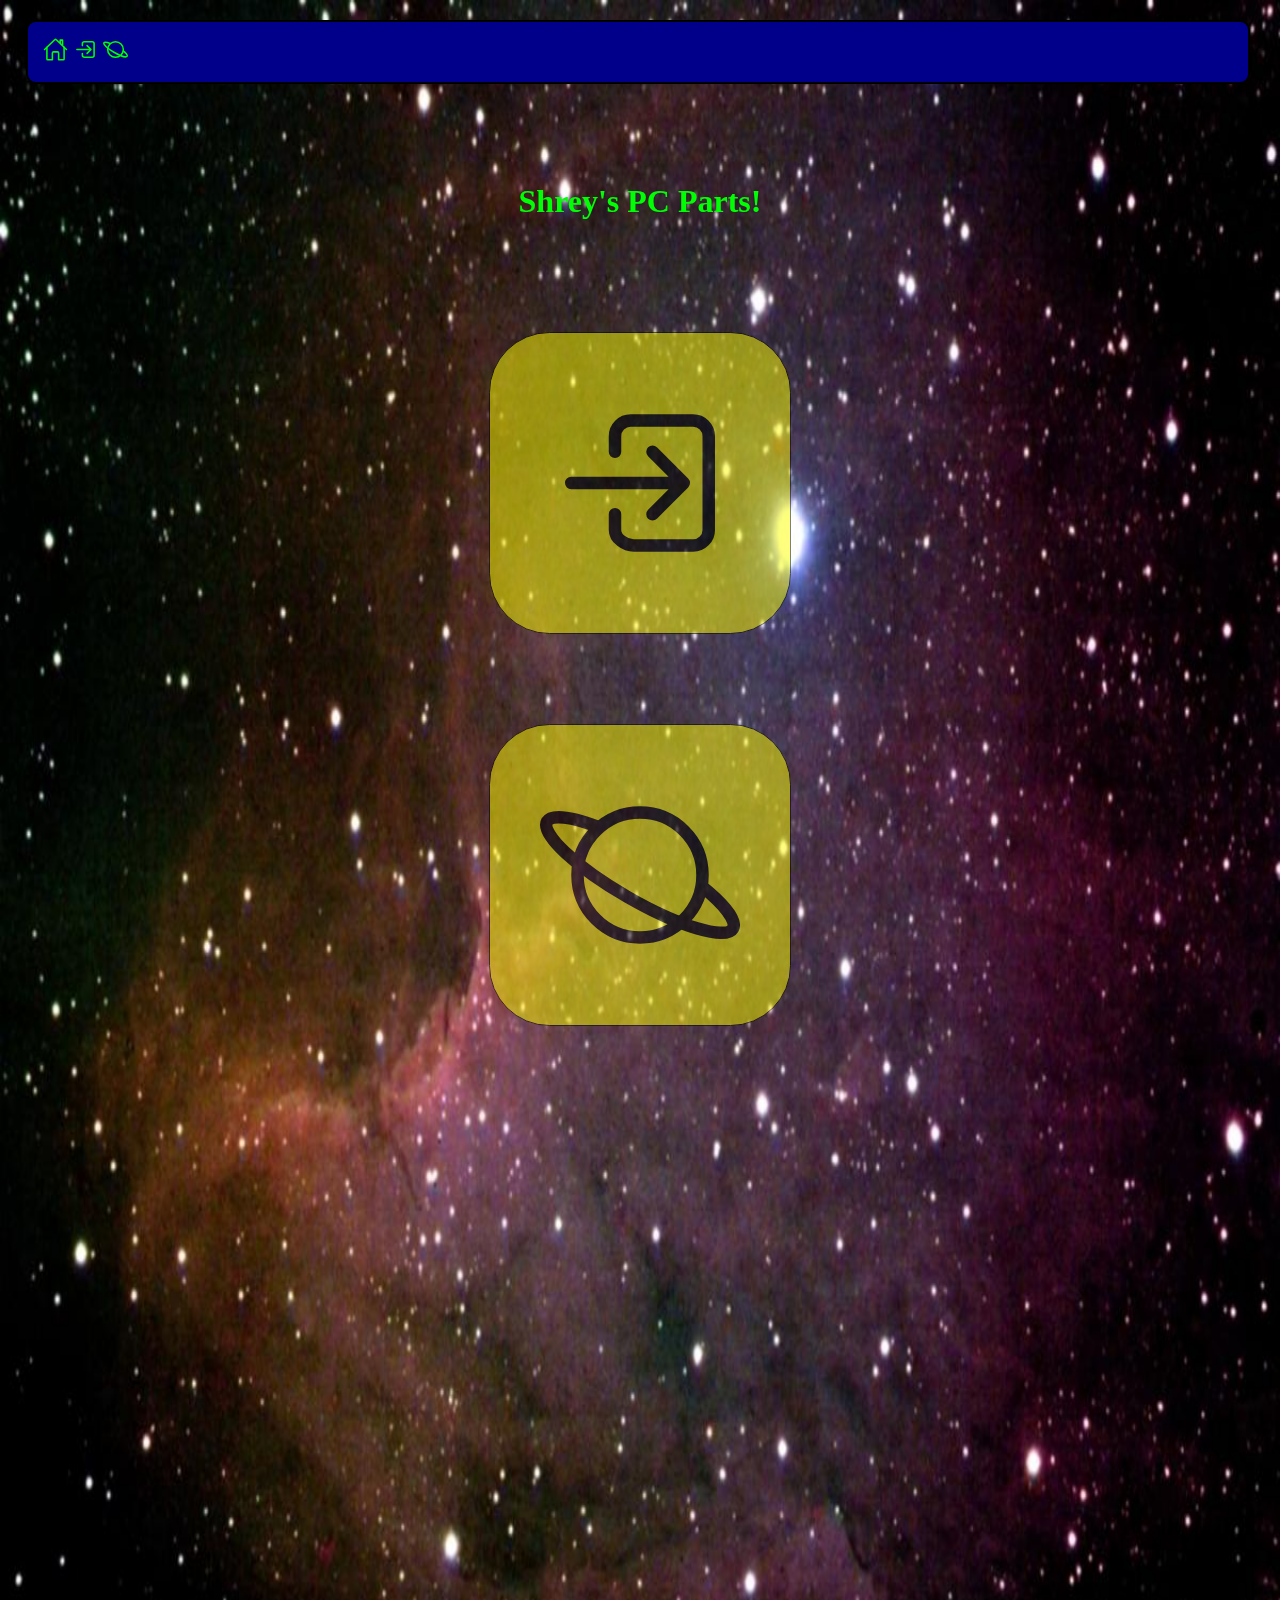
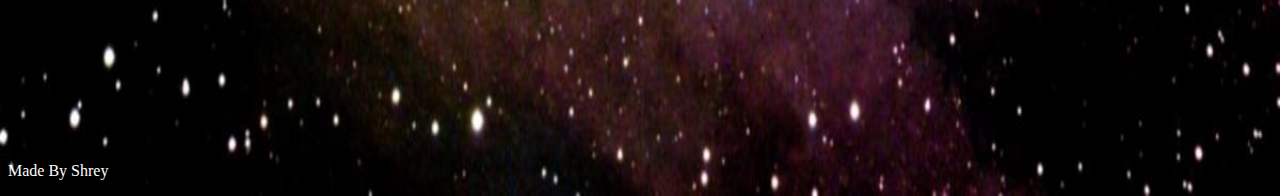
<file: index.html>
<html>
    <head>
        <link rel="stylesheet" href="global.css">
        <link rel="stylesheet" href="index.css">
    </head>
    <body>
        <div class="nav">
            <a href="index.html">
                <svg xmlns="http://www.w3.org/2000/svg" class="home" viewBox="0 0 512 512"><path d="M80 212v236a16 16 0 0016 16h96V328a24 24 0 0124-24h80a24 24 0 0124 24v136h96a16 16 0 0016-16V212" fill="none" stroke="currentColor" stroke-linecap="round" stroke-linejoin="round" stroke-width="32"/><path d="M480 256L266.89 52c-5-5.28-16.69-5.34-21.78 0L32 256M400 179V64h-48v69" fill="none" stroke="currentColor" stroke-linecap="round" stroke-linejoin="round" stroke-width="32"/></svg>
            </a>
            <a href="pages/login.html">
                <svg xmlns="http://www.w3.org/2000/svg" class="login" viewBox="0 0 512 512"><path d="M192 176v-40a40 40 0 0140-40h160a40 40 0 0140 40v240a40 40 0 01-40 40H240c-22.09 0-48-17.91-48-40v-40" fill="none" stroke="currentColor" stroke-linecap="round" stroke-linejoin="round" stroke-width="32"/><path fill="none" stroke="currentColor" stroke-linecap="round" stroke-linejoin="round" stroke-width="32" d="M288 336l80-80-80-80M80 256h272"/></svg>
            </a>
            <a href="solarsystem.html">
                <svg xmlns="http://www.w3.org/2000/svg" class="ionicon" viewBox="0 0 512 512"><path d="M413.48 284.46c58.87 47.24 91.61 89 80.31 108.55-17.85 30.85-138.78-5.48-270.1-81.15S.37 149.84 18.21 119c11.16-19.28 62.58-12.32 131.64 14.09" fill="none" stroke="currentColor" stroke-miterlimit="10" stroke-width="32"/><circle cx="256" cy="256" r="160" fill="none" stroke="currentColor" stroke-miterlimit="10" stroke-width="32"/></svg>
            </a>
        </div>
        <div class="main-body">
            <br><br><br>
            <h1 class="name">Shrey's PC Parts!</h1>
            <div class="image"></div>

            <br><br><br><br><br>
            <center>
                <div class="item">
                    <a href="pages/login.html">
                        <svg xmlns="http://www.w3.org/2000/svg" class="pog" viewBox="0 0 512 512"><path d="M192 176v-40a40 40 0 0140-40h160a40 40 0 0140 40v240a40 40 0 01-40 40H240c-22.09 0-48-17.91-48-40v-40" fill="none" stroke="currentColor" stroke-linecap="round" stroke-linejoin="round" stroke-width="32"/><path fill="none" stroke="currentColor" stroke-linecap="round" stroke-linejoin="round" stroke-width="32" d="M288 336l80-80-80-80M80 256h272"/></svg>
                    </a>
                </div>

                <br><br><br><br><br>
                <div class="item">
                    <a href="solarsystem.html">
                        <svg xmlns="http://www.w3.org/2000/svg" class="pog" viewBox="0 0 512 512"><path d="M413.48 284.46c58.87 47.24 91.61 89 80.31 108.55-17.85 30.85-138.78-5.48-270.1-81.15S.37 149.84 18.21 119c11.16-19.28 62.58-12.32 131.64 14.09" fill="none" stroke="currentColor" stroke-miterlimit="10" stroke-width="32"/><circle cx="256" cy="256" r="160" fill="none" stroke="currentColor" stroke-miterlimit="10" stroke-width="32"/></svg>
                    </a>
                </div>
            </center>
            
            <br><br><br><br><br><br><br><br><br><br>
            <br><br><br><br><br><br><br><br><br><br>
            <br><br><br><br><br><br><br><br><br><br>
            <br><br><br><br><br><br><br><br><br><br>
            </div>
        </div>
        <p style="color: #fff;">Made By Shrey</p>
    </body>
</html>
</file>
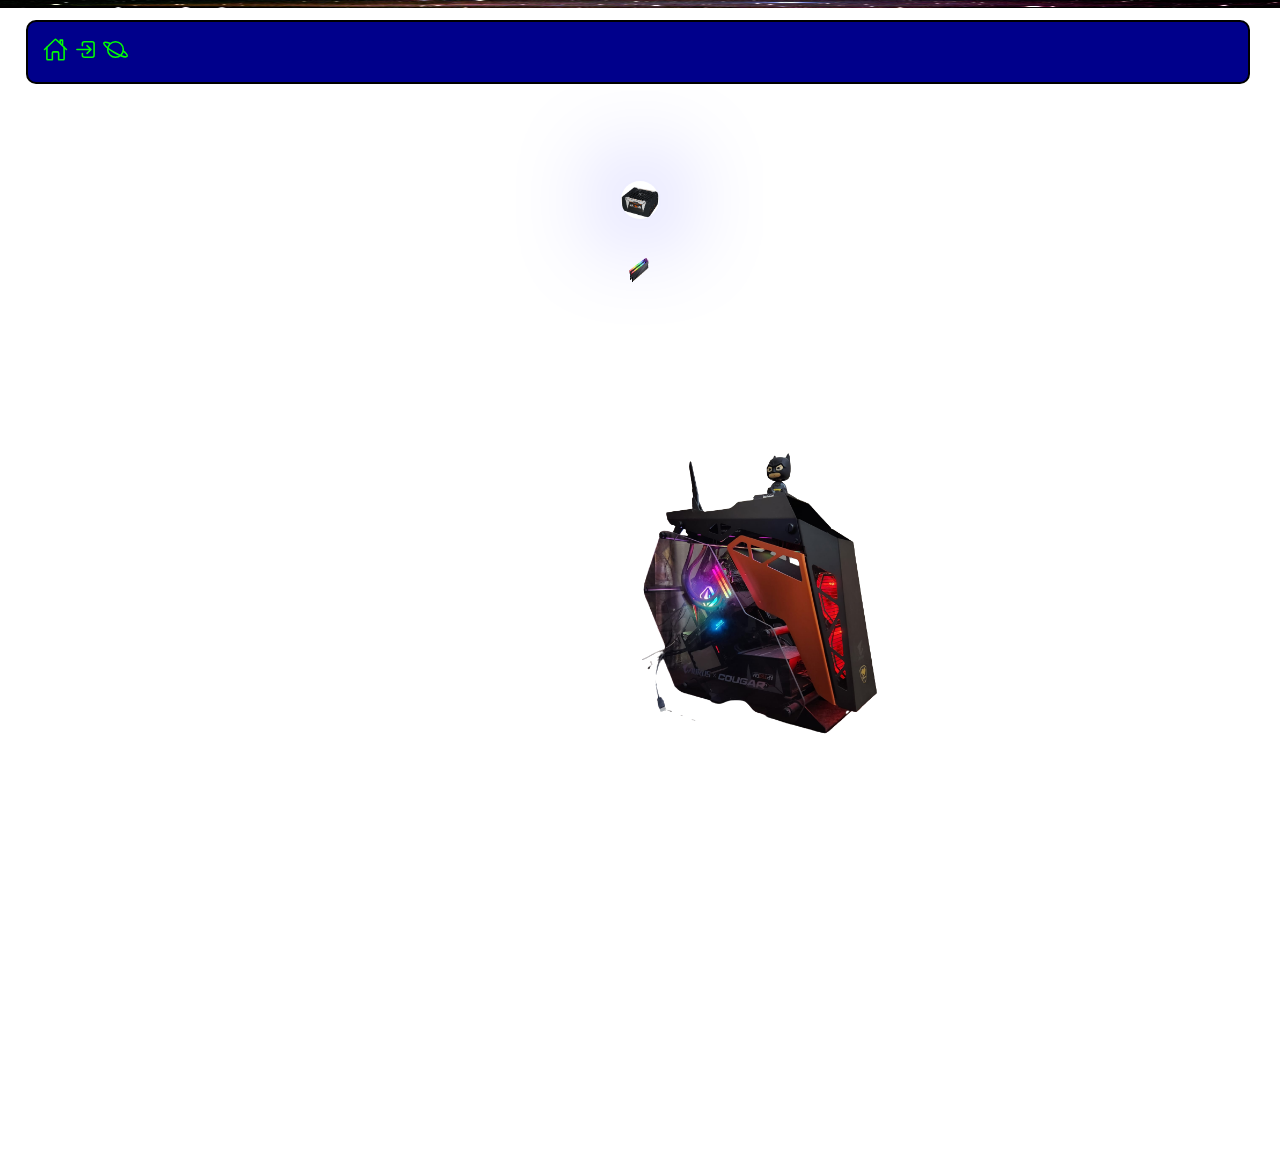
<file: solarsystem.html>
<!DOCTYPE html>
<html>
    <head>
        <title> S0l@r Sy$tEm</title>
        <link rel="stylesheet" href="solarsystem.css"/>
        <link rel="stylesheet" href="global.css"/>
    </head>
    
    <body>

        <div class="nav">
            <a href="index.html">
                <svg xmlns="http://www.w3.org/2000/svg" class="home" viewBox="0 0 512 512"><path d="M80 212v236a16 16 0 0016 16h96V328a24 24 0 0124-24h80a24 24 0 0124 24v136h96a16 16 0 0016-16V212" fill="none" stroke="currentColor" stroke-linecap="round" stroke-linejoin="round" stroke-width="32"/><path d="M480 256L266.89 52c-5-5.28-16.69-5.34-21.78 0L32 256M400 179V64h-48v69" fill="none" stroke="currentColor" stroke-linecap="round" stroke-linejoin="round" stroke-width="32"/></svg>
            </a>
            <a href="pages/login.html">
                <svg xmlns="http://www.w3.org/2000/svg" class="login" viewBox="0 0 512 512"><path d="M192 176v-40a40 40 0 0140-40h160a40 40 0 0140 40v240a40 40 0 01-40 40H240c-22.09 0-48-17.91-48-40v-40" fill="none" stroke="currentColor" stroke-linecap="round" stroke-linejoin="round" stroke-width="32"/><path fill="none" stroke="currentColor" stroke-linecap="round" stroke-linejoin="round" stroke-width="32" d="M288 336l80-80-80-80M80 256h272"/></svg>
            </a>
            <a href="solarsystem.html">
                <svg xmlns="http://www.w3.org/2000/svg" class="ionicon" viewBox="0 0 512 512"><path d="M413.48 284.46c58.87 47.24 91.61 89 80.31 108.55-17.85 30.85-138.78-5.48-270.1-81.15S.37 149.84 18.21 119c11.16-19.28 62.58-12.32 131.64 14.09" fill="none" stroke="currentColor" stroke-miterlimit="10" stroke-width="32"/><circle cx="256" cy="256" r="160" fill="none" stroke="currentColor" stroke-miterlimit="10" stroke-width="32"/></svg>
            </a>
        </div>
        
        <img class ="body" id="sun" src="assets/pc.png">
        
        <div class ="body" id="venus-orbit">
            <img class ="body" id="venus" src="assets/ram.png">
        </div>
        
        <div class ="body" id="earth-orbit">        
            <img class ="body" id="earth" src="assets/psu.png">
        </div>
        
        <div class ="body" id="jupiter-orbit">
            <img class ="body" id="jupiter" src="assets/kf-img.png">
        </div>
        
        <div class ="body" id="saturn-orbit">
            <img class ="body" id="saturn" src="assets/cpu.webp">
        </div>
        
    
    </body>
</html>
</file>
<file: global.css>
.nav {
    background-color: darkblue;
    padding: 15px;
    position: fixed;
    top: 20px;
    left: 2%;
    width: 93%;
    border-radius: 10px;
    overflow-x: hidden;
    overflow-y: hidden;
    justify-content: center;
    z-index: 1;
    border: solid 2px black;
    font-size: 20px;

}

.name {
    position: sticky;
    text-align: center;
    top: 30px;
    z-index: 5;
    color: rgb(0, 255, 4);
}

.main-body {
    position: relative;
    padding-top: 100px;
}

a {
    color: rgb(0, 255, 4);
    text-decoration: none;
}

svg {
    height: 25px;
    z-index: 100;
}

body {
    background-image: url(assets/pelican_nebula.jpg);
    background-size: 100% 100%;
    background-repeat: no-repeat;
}
</file>
<file: index.css>
table {
    border: 0px;
}


@keyframes RLrotate {
    from {
        transform: rotate(0deg);
    }
    to {
        transform: rotate(360deg);
    }
}

.item {
    z-index: 0;
    padding: 50px;
    border: solid black 1px;
    border-radius: 20%;
    height: 200px;
    width: 200;
    background-color: yellow;
    transition: transform .1s ease;
    opacity: 50%;
    display: flex;
    justify-content: center;
    align-content: center;
}

.pog {
    height: 100%;
    color: black;
}

section {
    display: flex;
    justify-content: center;
    align-items: center;
}

img {
    width: 100%;
}

.name {
    position: sticky;
    text-align: center;
    top: 30px;
    z-index: 5;
    color: rgb(0, 255, 4);
}

table, td, th {
    padding: 25px;
}
</file>
<file: solarsystem.css>
body {
    background-image: url("assets/pelican_nebula.jpg");
    background-size: 100% 100%;
    }

.body {
    position: absolute;
    
}

#sun {
    /* in the middle of the box */
    top: 50%;
    left: 50%;
    
    an
    
    height: 250px;
    width: 250px;
}

#earth {
    top: 0%;
    left: 50%;
    
    border-radius:100%;
    height: 37.5px;
    width: 37.5px;
    margin-top: -18.75px;
    margin-left: -18.75px;
    box-shadow: 0 0 100px blue;
}

#earth-orbit {
    top: 50%;
    left: 50%;

    width: 500px;
    height: 500px;
    margin-left: -250px;
    margin-top: -250px;
   
    
    -webkit-animation: spin-right 10s linear infinite;
    -moz-animation: spin-right 10s linear infinite;
    animation: spin-right 10s linear infinite;
}


#venus {
    top: 0%;
    left: 50%;
    
    border-radius:100%;
    height: 35px;
    width: 35px;
    margin-top: -18.75px;
    margin-left: -18.75px;
    
}

#venus-orbit {
    top: 50%;
    left: 50%;

    width: 350px;
    height: 350px;
    margin-left: -175px;
    margin-top: -175px;
    
    -webkit-animation: spin-right 7s linear infinite;
    -moz-animation: spin-right 7s linear infinite;
    animation: spin-right 7s linear infinite;
}


#jupiter {
    top: 0%;
    left: 50%;
    
    border-radius:100%;
    height: 70px;
    width: 70px;
    margin-top: -35px;
    margin-left: -35px;
    
}

#jupiter-orbit {
    top: 50%;
    left: 50%;

    width: 1200px;
    height: 1200px;
    margin-left: -600px;
    margin-top: -600px;
   
    
    -webkit-animation: spin-right 18s linear infinite;
    -moz-animation: spin-right 18s linear infinite;
    animation: spin-right 18s linear infinite;
}

#saturn {
    top: 0%;
    left: 50%;
    
    border-radius:100%;
    height: 65px;
    width: 65px;
    margin-top: -32.5px;
    margin-left: -32.5px;
    box-shadow: 0 0 100px black;
}

#saturn-orbit {
    top: 50%;
    left: 50%;

    width: 1400px;
    height: 1400px;
    margin-left: -700px;
    margin-top: -700px;
   
    
    -webkit-animation: spin-right 20s linear infinite;
    -moz-animation: spin-right 20s linear infinite;
    animation: spin-right 20s linear infinite;
}

@-webkit-keyframes spin-right {
    100% {
        -webkit-transform: rotate(360deg);
    }
  }
  
  @-moz-keyframes spin-right {
      100% {
          -webkit-transform: rotate(360deg);
      }
  }
</file>
